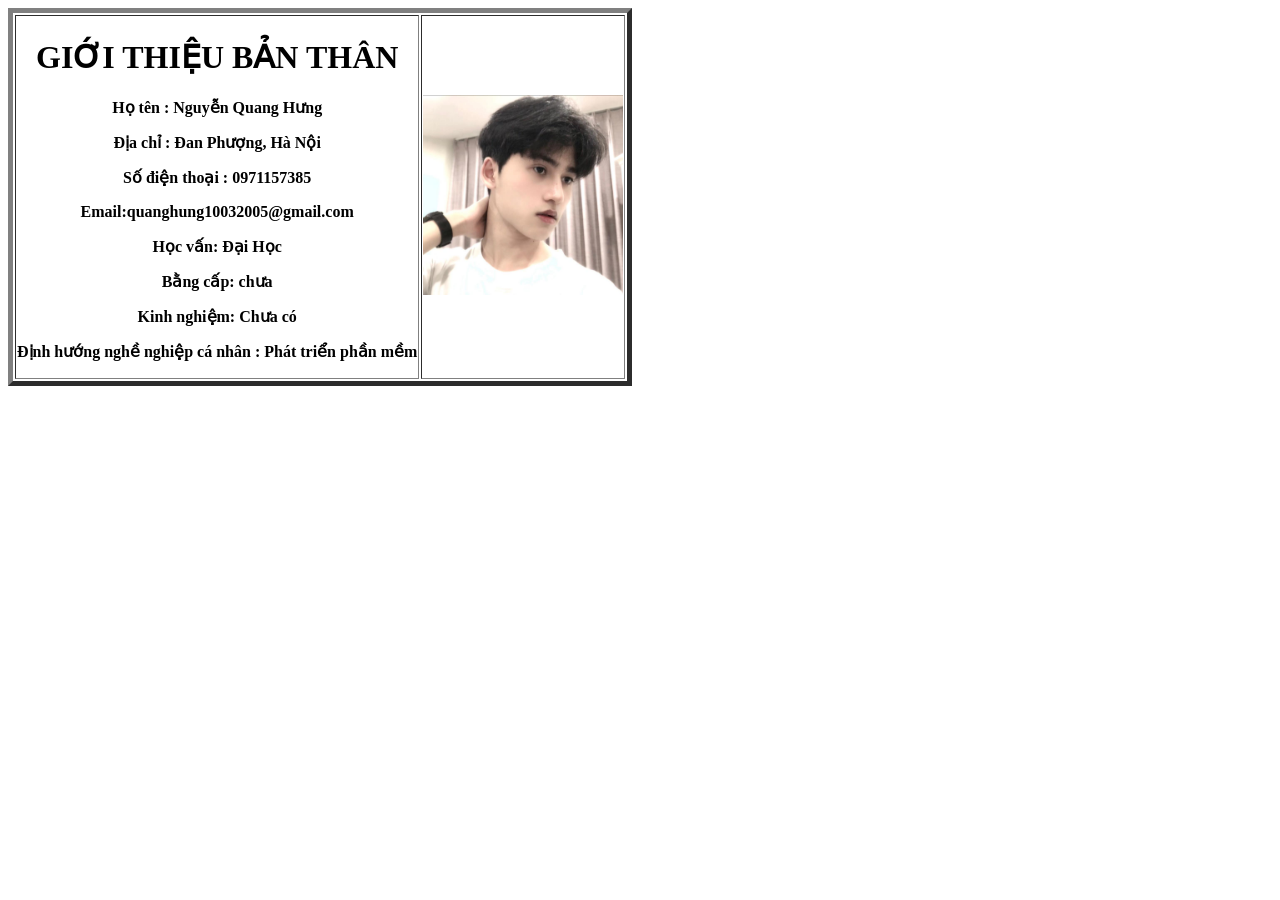
<file: test.html>
<!DOCTYPE html>
<html lang="en">
<head>
    <meta charset="UTF-8">
    <meta name="viewport" content="width=device-width, initial-scale=1.0">
    <title>GIỚI THIỆU BẢN THÂN</title>
</head>
<body>
    <table border="5" >
        <tr>
            <th>
    <h1>GIỚI THIỆU BẢN THÂN</h1>
    <p>Họ tên : Nguyễn Quang Hưng</p>
    <p>Địa chỉ : Đan Phượng, Hà Nội</p>
    <p>Số điện thoại : 0971157385</p>
    <P>Email:quanghung10032005@gmail.com</P>
    <p>Học vấn: Đại Học</p>
    <p>Bằng cấp: chưa</p>
    <p>Kinh nghiệm: Chưa có</p>
    <p>Định hướng nghề nghiệp cá nhân : Phát triển phần mềm</p>
    </th>
    <th>
    <a href="https://www.facebook.com/quanghung10032005" target="_blank">
    <img src="images/image.png" alt="Ảnh của tôi" width="200" height="200">
    </a>
    </th>
</tr>
    </table>
</body>
</html>
</file>
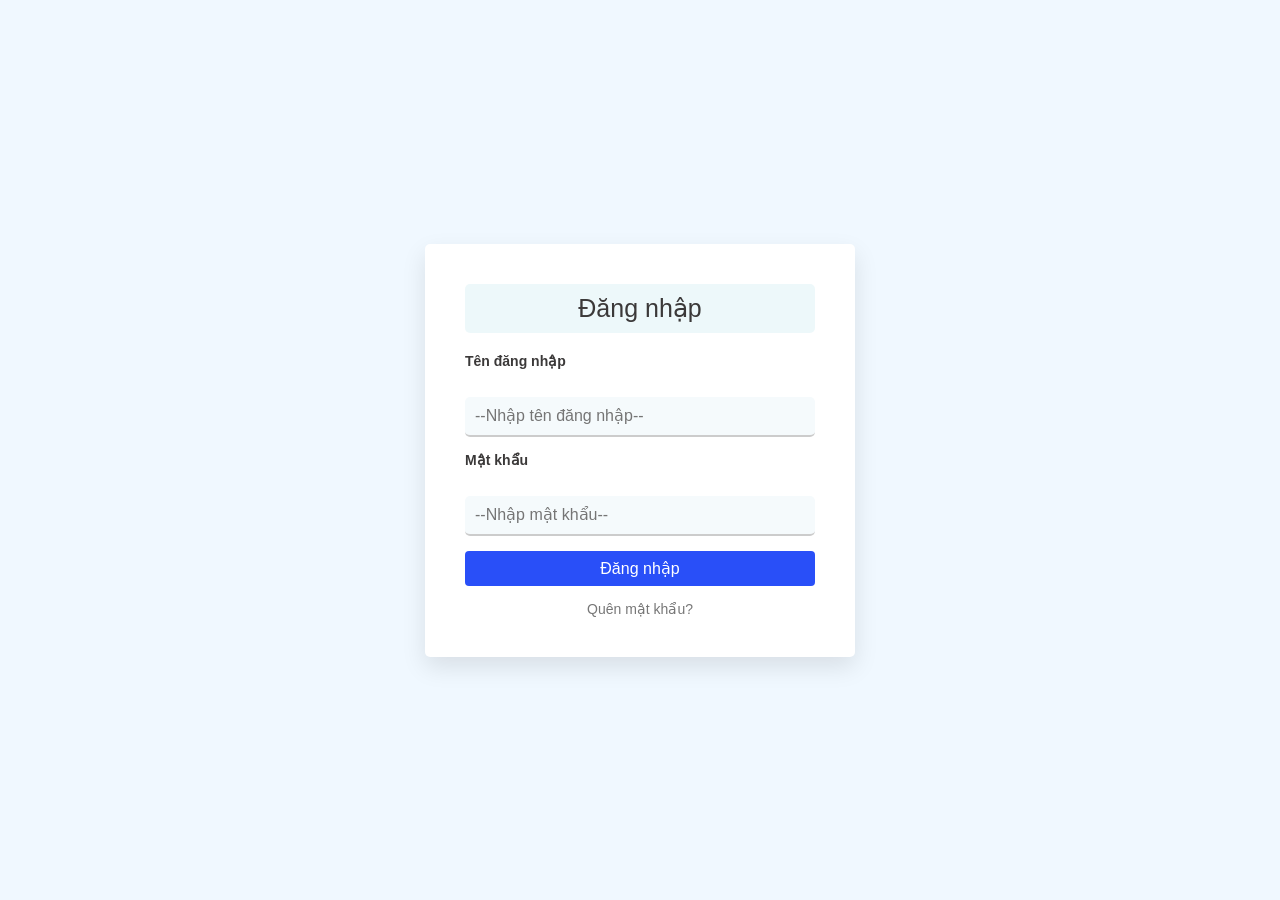
<file: form_dangnhap/dangnhap.html>
<!DOCTYPE html>
<html lang="en">
<head>
    <meta charset="UTF-8">
    <meta name="viewport" content="width=device-width, initial-scale=1.0">
    <title>Document</title>
    <link rel="stylesheet" href="dangnhap.css">
    
</head>

<body>
    <form>
        <div class="form_div">
        <div class="dangnhap_div">
            <label class="label_dangnhap">Đăng nhập</label>
        </div>
        <div >
            <label class="label_group">Tên đăng nhập</label><br>
            <input type="text" name="tendangnhap" class="input_group" id="tendangnhap" placeholder="--Nhập tên đăng nhập--"><br>           
        </div>
        <div >
            <label class="label_group">Mật khẩu</label><br>
            <input type="password" name="matkhau" class="input_group" id="password" placeholder="--Nhập mật khẩu--"><br>
        </div>
        <div>
            <button type="submit"  class="btn" id="loginbtn">
                Đăng nhập
            </button>
        </div>
        <a href="#" class="forgot-password">Quên mật khẩu?</a>
        </div>
    </form>
    <script src="dangnhap.js"></script>
</body>
</html>
</file>
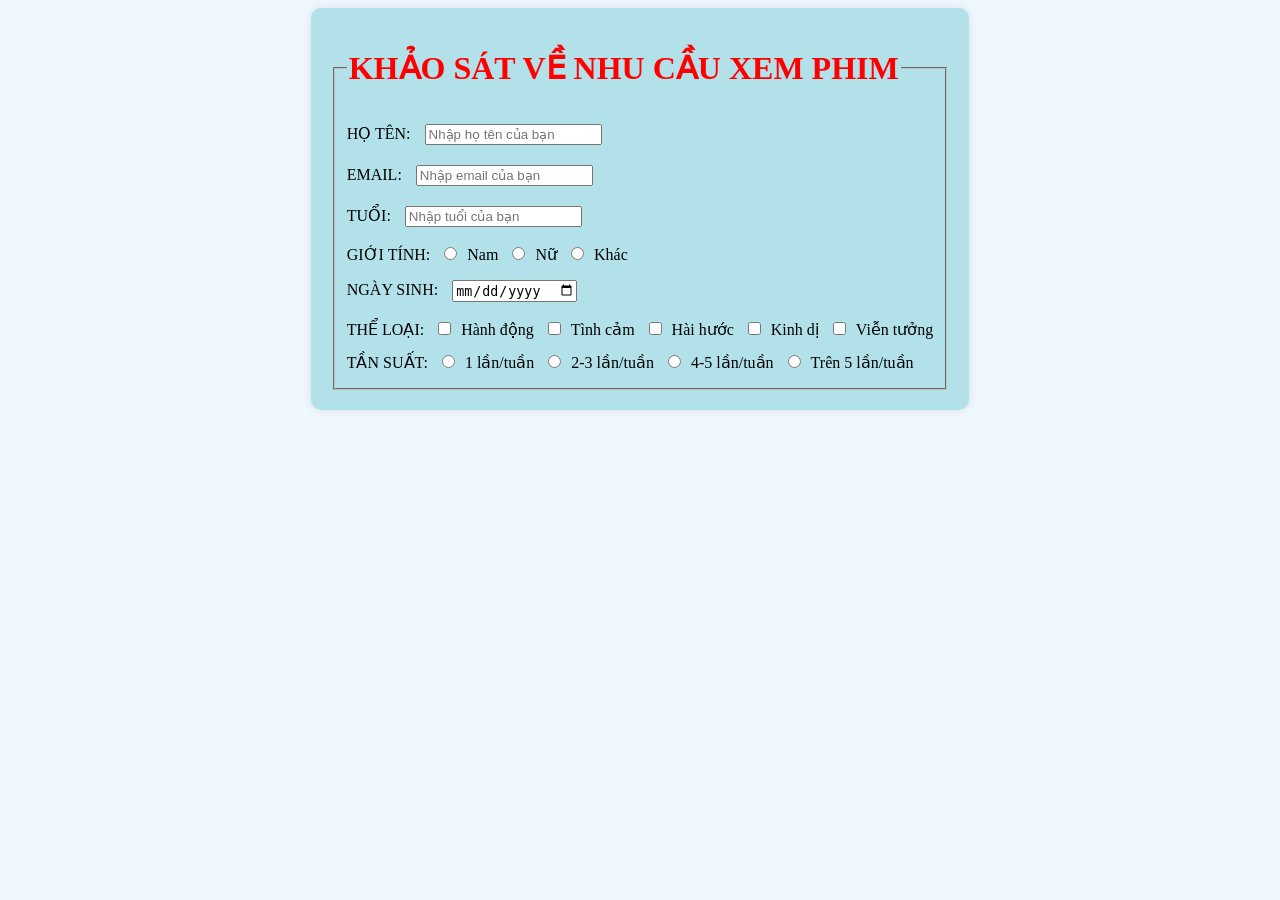
<file: formkhaosat/formks.html>
<!DOCTYPE html>
<html lang="en">
<head>
    <meta charset="UTF-8">
    <meta name="viewport" content="width=device-width, initial-scale=1.0">
    <title>KHẢO SÁT BUỔI HỌC</title>
</head>
<style>
    body{
        background-color: #f0f8ff;
        text-align: center;
        form {
            display: inline-block;
            text-align: left;
            background-color: #b3e1ea;
            padding: 20px;
            border-radius: 10px;
            box-shadow: 0 0 10px rgba(0, 0, 0, 0.1);
        }
        input {
            margin: 10px;
            color:Black;
        }

    }
</style>
<body>
    
    
    <form action=""> 
     <fieldset>
        <legend style="color:red"><h1>KHẢO SÁT VỀ NHU CẦU XEM PHIM</h1></legend>
        HỌ TÊN: 
        <input type="text" name="name" placeholder="Nhập họ tên của bạn"><br>
        EMAIL:
        <input type="email" name="email" placeholder="Nhập email của bạn"><br>
        TUỔI:
        <input type="number" name="age" placeholder="Nhập tuổi của bạn"><br>
        GIỚI TÍNH:
        <input type="radio" name="gender" value="male">Nam
        <input type="radio" name="gender" value="female">Nữ
        <input type="radio" name="gender" value="other">Khác<br>
        NGÀY SINH:
        <input type="date" name="birthday"><br>
        THỂ LOẠI:
        <input type="checkbox" name="theloai" value="action">Hành động
        <input type="checkbox" name="theloai" value="action">Tình cảm
        <input type="checkbox" name="theloai" value="action">Hài hước
        <input type="checkbox" name="theloai" value="action">Kinh dị
        <input type="checkbox" name="theloai" value="action">Viễn tưởng <br>
        TẦN SUẤT:
        <input type="radio" name="tansuat" value="tansuat">1 lần/tuần
        <input type="radio" name="tansuat" value="tansuat">2-3 lần/tuần
        <input type="radio" name="tansuat" value="tansuat">4-5 lần/tuần
        <input type="radio" name="tansuat" value="tansuat">Trên 5 lần/tuần <br>
        
                
            </fieldset>
    </form>
</body>
</html>
</file>
<file: form_dangnhap/dangnhap.css>
body{
    margin:0;
    padding: 0;
    display:flex;
    justify-content: center;
    align-items: center;
    min-height: 100vh;
    background-color: aliceblue;
    font-family:'Arial',sans-serif;
}
form{
    background-color: #ffffff;
    padding: 40px;
    border-radius: 5px; /* border-radius: bo góc tròn cho form */
    box-shadow : 0 10px 25px rgba(0, 0, 0, 0.1); /* box-shadow: tạo hiệu ứng bóng cho form */
    width:350px;
    text-align: left;
}
.dangnhap_div{
    text-align: center;
    margin-bottom: 20px;
    font-size: 25px;
    color:#3b3939;
    background-color: #ecf8faf0;
    border-radius: 5px;
    padding: 10px;
}
.input_group{
    margin-bottom: 15px;
}
.label_group{
    display: block;
    font-weight: bold;
    font-size: 14px;
    color:#3b3939;
}
.input_group{
    width: 100%;
    padding: 10px;
    border: 1px solid #ccc;
    border-radius: 5px;
    font-size: 16px;
    margin-top: 10px;
    background-color: rgb(245, 250, 252);
    border: none;
    border-bottom: 2px solid #ccc;
    box-sizing: border-box;
}
.btn{
    width:100%;
    padding:8px;
    background-color: rgb(41, 79, 248);
    color: white;
    border:none;
    border-radius:4px;
    cursor:pointer;
    font-size: 16px;
    m
}
.btn:hover{
    background-color: blue;
}
.forgot-password{
    display:block;
    text-align: center ;
    margin-top: 15px;
    font-size: 14px;
    color:#777;
    text-decoration: none;
}
.forgot-password:hover{
    text-decoration: underline;
}
</file>
